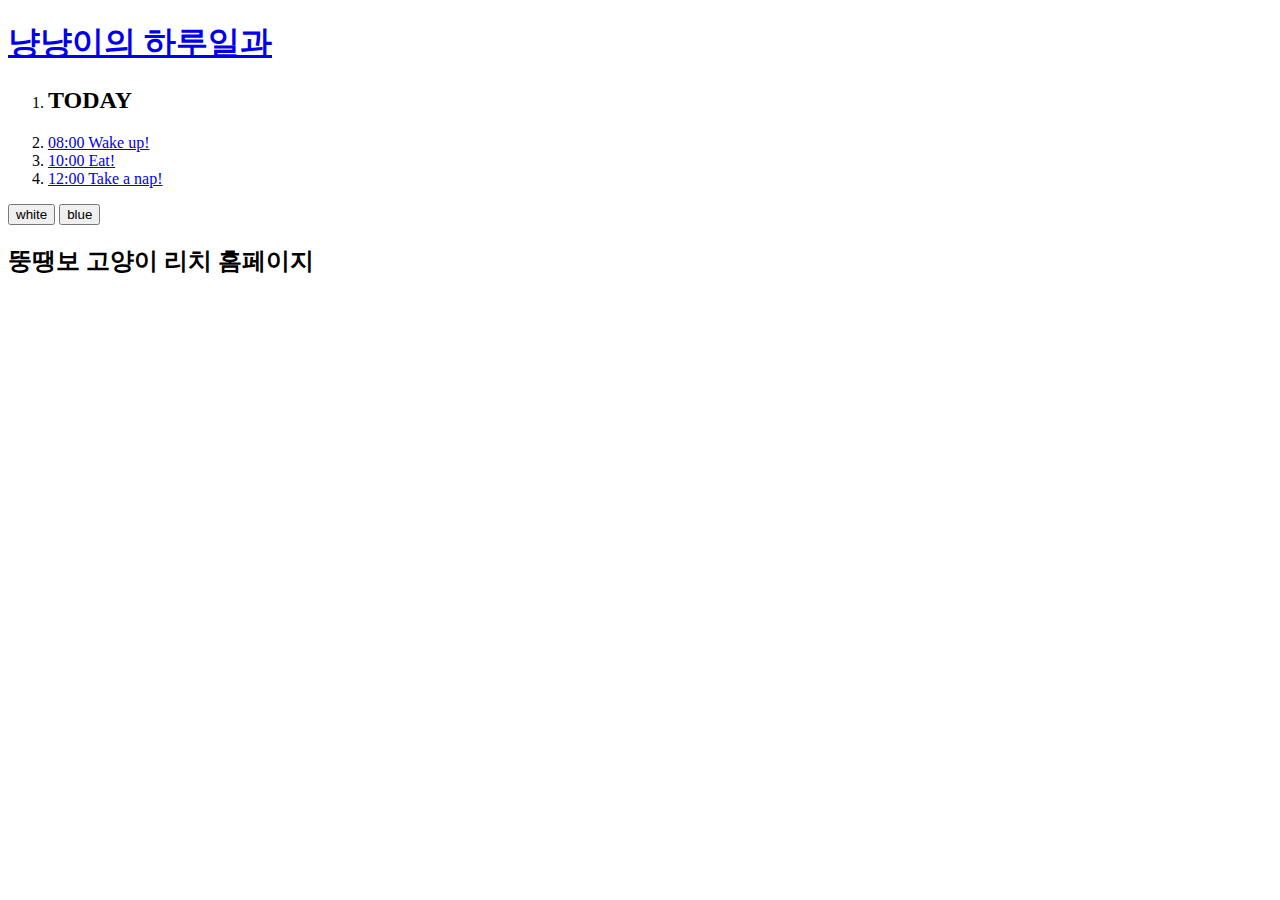
<file: first_project_180210/html/index.html>
<!DOCTYPE html>
  <html>
  <head>
    <meta charset="utf-8" />
    <link rel="stylesheet" type="text/css" href="http://localhost/web_project/first_project_180210/css/style.css">
  </head>
  <body id="target">
    <header>
      <h1><a href="http://localhost/web_project/first_project_180210/html/index.html">냥냥이의 하루일과</a></h1>
    </header>
    <nav>
    <ol>
      <li><h2>TODAY</h2></li>
      <li><a href="http://localhost/web_project/first_project_180210/html/page_1.html">08:00 Wake up!</a></li>
      <li><a href="http://localhost/web_project/first_project_180210/html/page_2.html">10:00 Eat!</a></li>
      <li><a href="http://localhost/web_project/first_project_180210/html/page_3.html">12:00 Take a nap!</a></li>
    </ol>
  </nav>

  <div id = "control">
    <input type="button" value="white" onclick="document.getElementById('target').className='white'"/>
    <input type="button" value="blue"onclick="document.getElementById('target').className='blue'"/>
  </div>

  <article>
    <h2>뚱땡보 고양이 리치 홈페이지</h2>

    <div id="disqus_thread"></div>
    <script>

    /**
    *  RECOMMENDED CONFIGURATION VARIABLES: EDIT AND UNCOMMENT THE SECTION BELOW TO INSERT DYNAMIC VALUES FROM YOUR PLATFORM OR CMS.
    *  LEARN WHY DEFINING THESE VARIABLES IS IMPORTANT: https://disqus.com/admin/universalcode/#configuration-variables*/
    /*
    var disqus_config = function () {
    this.page.url = PAGE_URL;  // Replace PAGE_URL with your page's canonical URL variable
    this.page.identifier = PAGE_IDENTIFIER; // Replace PAGE_IDENTIFIER with your page's unique identifier variable
    };
    */
    (function() { // DON'T EDIT BELOW THIS LINE
    var d = document, s = d.createElement('script');
    s.src = 'https://fattykittyrich.disqus.com/embed.js';
    s.setAttribute('data-timestamp', +new Date());
    (d.head || d.body).appendChild(s);
    })();
    </script>
    <noscript>Please enable JavaScript to view the <a href="https://disqus.com/?ref_noscript">comments powered by Disqus.</a></noscript>


  </article>

  <!--Start of Tawk.to Script-->
  <script type="text/javascript">
  var Tawk_API=Tawk_API||{}, Tawk_LoadStart=new Date();
  (function(){
  var s1=document.createElement("script"),s0=document.getElementsByTagName("script")[0];
  s1.async=true;
  s1.src='https://embed.tawk.to/5a83ecc1d7591465c707a6ec/default';
  s1.charset='UTF-8';
  s1.setAttribute('crossorigin','*');
  s0.parentNode.insertBefore(s1,s0);
  })();
  </script>
  <!--End of Tawk.to Script-->

  </body>
  </html>
</file>
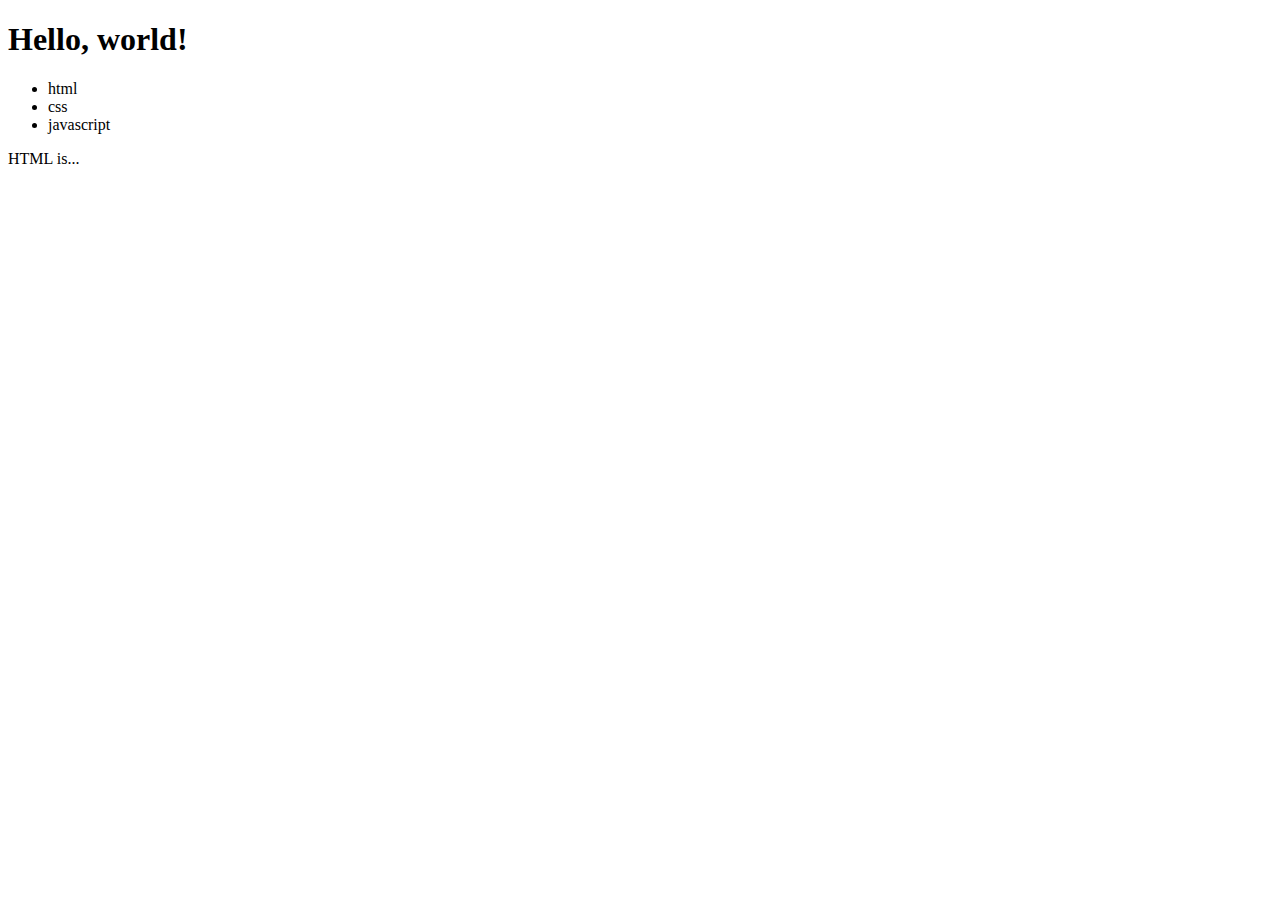
<file: first_project_180210/bootstrap-3.3.4-dist/1.html>
<!doctype html>
<html lang="en">
  <head>
    <meta charset="utf-8">
    <meta name="viewport" content="width=device-width, initial-scale=1, shrink-to-fit=no">

    <link href="http://localhost/web_project/first_project_180210/bootstrap-3.3.4-dist/css/bootstrap.min.css" rel="stylesheet">
    <title>Hello, world!</title>
  </head>
  <body>
    <h1>Hello, world!</h1>

    <div class="row">
      <!-- col-md-3 : 3개의 column 사용하겠다는 뜻 -->
    <nav class="col-md-3">
      <ul>
        <li>html</li>
        <li>css</li>
        <li>javascript</li>
      </ul>
    </nav>

    <article class="col-md-1">
      HTML is...
    </article>

    </div>
      <script src="https://ajax.googleapis.com/ajax/libs/jquery/1.11.2/jquery.min.js"></script>
      <script src="http://localhost/web_project/first_project_180210/bootstrap-3.3.4-dist/js/bootstrap.min.js"></script>
  </body>
</html>
</file>
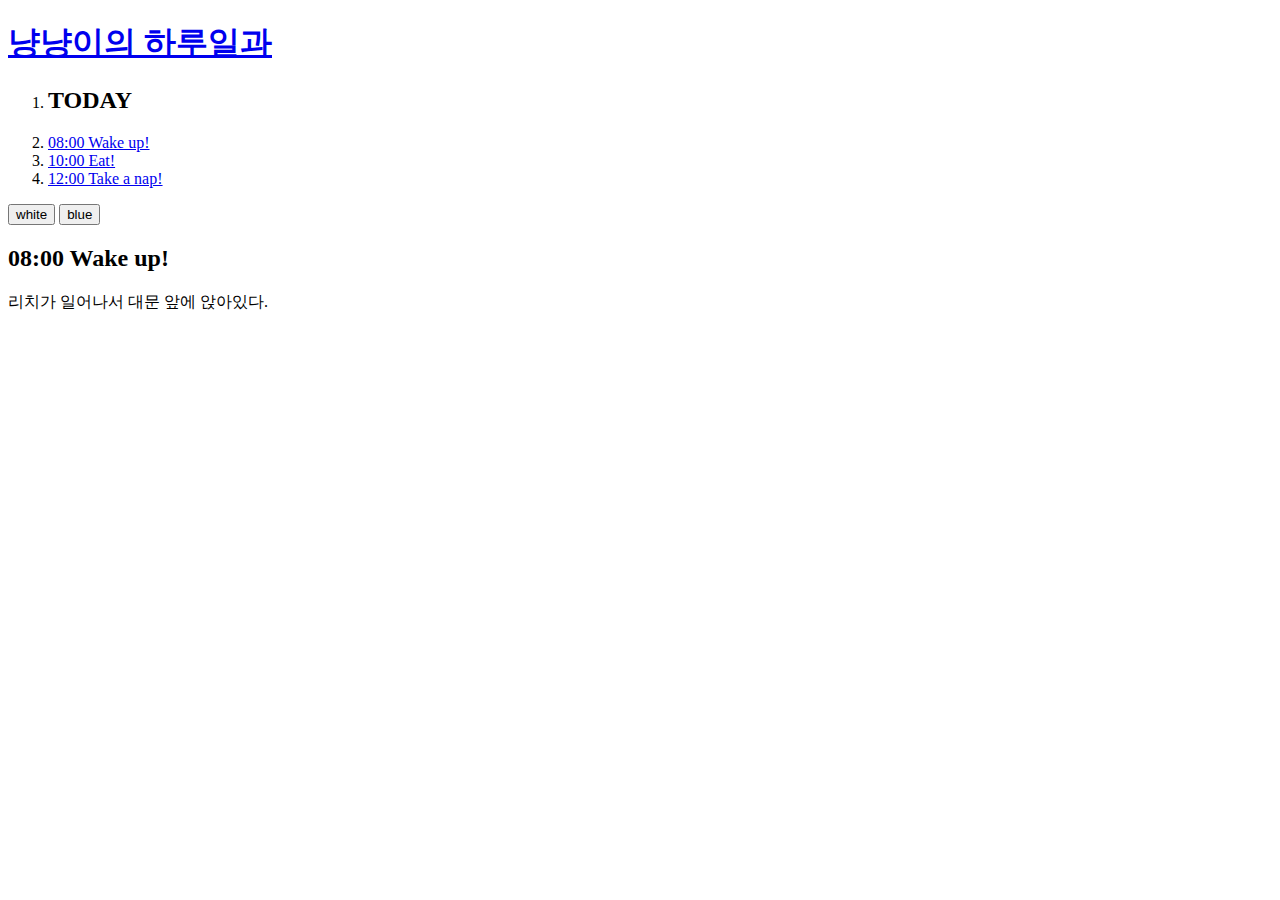
<file: first_project_180210/html/page_1.html>
<!DOCTYPE html>
  <html>
  <head>
    <meta charset="utf-8" />
    <link rel="stylesheet" type="text/css" href="http://localhost/web_project/first_project_180210/css/style.css">
  </head>
  <body id="target">
    <header>
      <h1><a href="http://localhost/web_project/first_project_180210/html/index.html">냥냥이의 하루일과</a></h1>
    </header>
    <nav>
    <ol>
      <li><h2>TODAY</h2></li>
      <li><a href="http://localhost/web_project/first_project_180210/html/page_1.html">08:00 Wake up!</a></li>
      <li><a href="http://localhost/web_project/first_project_180210/html/page_2.html">10:00 Eat!</a></li>
      <li><a href="http://localhost/web_project/first_project_180210/html/page_3.html">12:00 Take a nap!</a></li>
    </ol>
  </nav>

  <div id = "control">
    <input type="button" value="white" onclick="document.getElementById('target').className='white'"/>
    <input type="button" value="blue"onclick="document.getElementById('target').className='blue'"/>
  </div>

  <article>
    <h2>08:00 Wake up!</h2>
    리치가 일어나서 대문 앞에 앉아있다.
  </article>

  </body>
  </html>
</file>
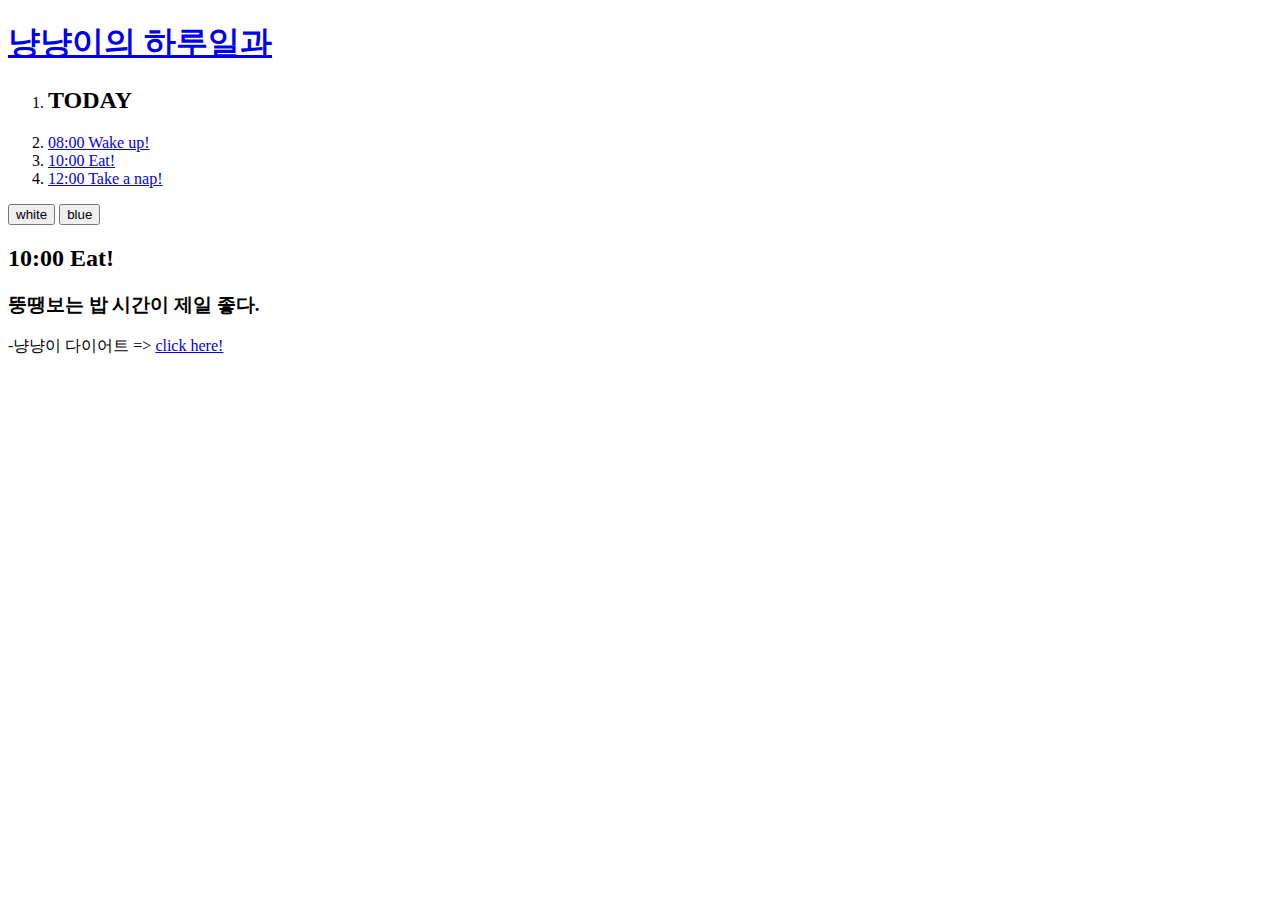
<file: first_project_180210/html/page_2.html>
<!DOCTYPE html>
  <html>
  <head>
    <meta charset="utf-8" />
    <link rel="stylesheet" type="text/css" href="http://localhost/web_project/first_project_180210/css/style.css">
  </head>
  <body id="target">
    <header>
      <h1><a href="http://localhost/web_project/first_project_180210/html/index.html">냥냥이의 하루일과</a></h1>
    </header>

  <nav>
    <ol>
      <li><h2>TODAY</h2></li>
      <li><a href="http://localhost/web_project/first_project_180210/html/page_1.html">08:00 Wake up!</a></li>
      <li><a href="http://localhost/web_project/first_project_180210/html/page_2.html">10:00 Eat!</a></li>
      <li><a href="http://localhost/web_project/first_project_180210/html/page_3.html">12:00 Take a nap!</a></li>
    </ol>
  </nav>

<div id = "control">
  <input type="button" value="white" onclick="document.getElementById('target').className='white'"/>
  <input type="button" value="blue"onclick="document.getElementById('target').className='blue'"/>
</div>

  <article>
    <h2>10:00 Eat!</h2>
    <h3>뚱땡보는 <strong>밥 시간</strong>이 제일 좋다.<br /></h3>
      -냥냥이 다이어트 => <a href="http://www.naver.com/">click here!</a>
  </article>

  </body>
  </html>
</file>
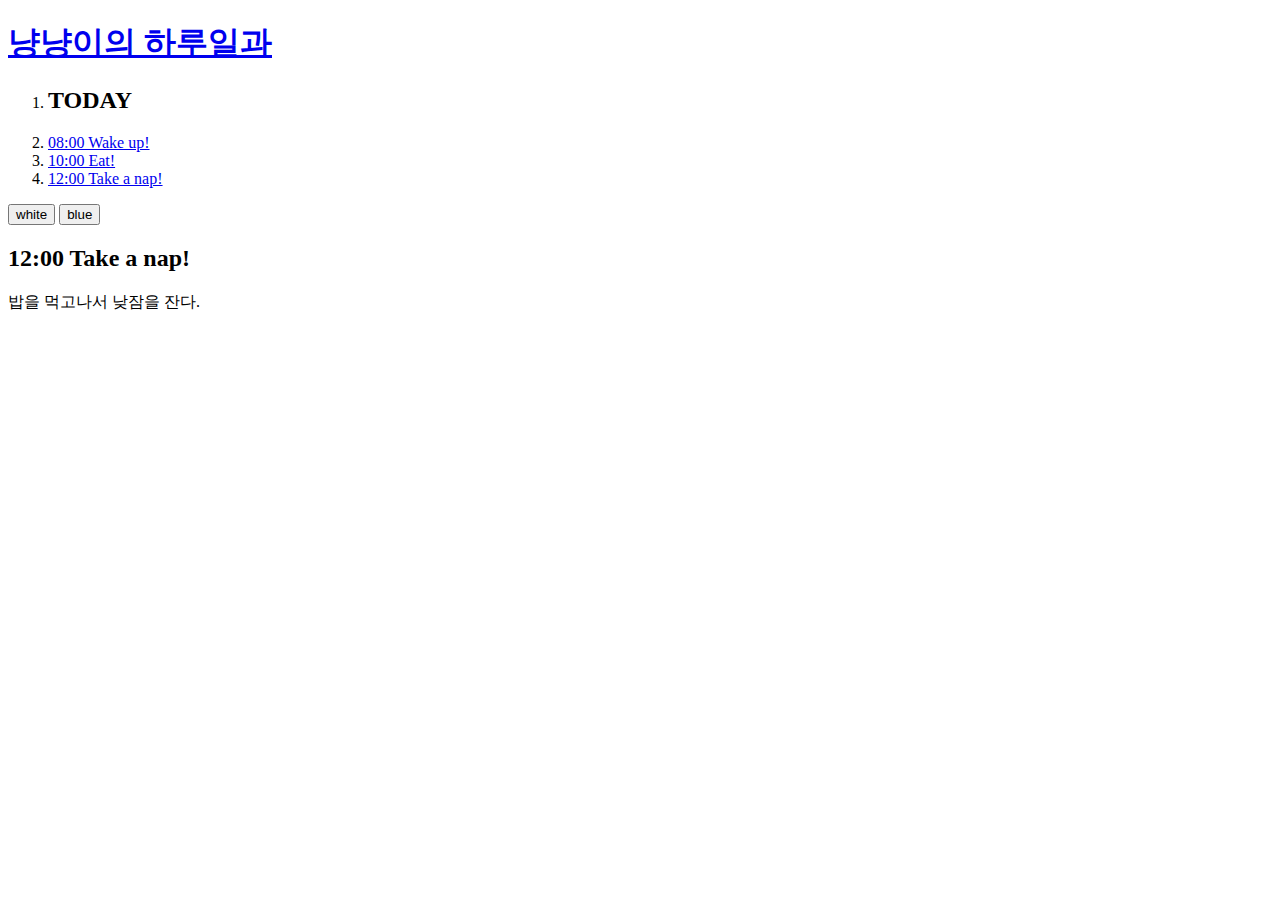
<file: first_project_180210/html/page_3.html>
<!DOCTYPE html>
  <html>
  <head>
    <meta charset="utf-8" />
    <link rel="stylesheet" type="text/css" href="http://localhost/web_project/first_project_180210/css/style.css">
  </head>
  <body id="target">
    <header>
      <h1><a href="http://localhost/web_project/first_project_180210/html/index.html">냥냥이의 하루일과</a></h1>
    </header>
    <nav>
    <ol>
      <li><h2>TODAY</h2></li>
      <li><a href="http://localhost/web_project/first_project_180210/html/page_1.html">08:00 Wake up!</a></li>
      <li><a href="http://localhost/web_project/first_project_180210/html/page_2.html">10:00 Eat!</a></li>
      <li><a href="http://localhost/web_project/first_project_180210/html/page_3.html">12:00 Take a nap!</a></li>
    </ol>
  </nav>

  <div id = "control">
    <input type="button" value="white" onclick="document.getElementById('target').className='white'"/>
    <input type="button" value="blue"onclick="document.getElementById('target').className='blue'"/>
  </div>


  <article>
    <h2>12:00 Take a nap!</h2>
    밥을 먹고나서 낮잠을 잔다.
  </article>

  </body>
  </html>
</file>
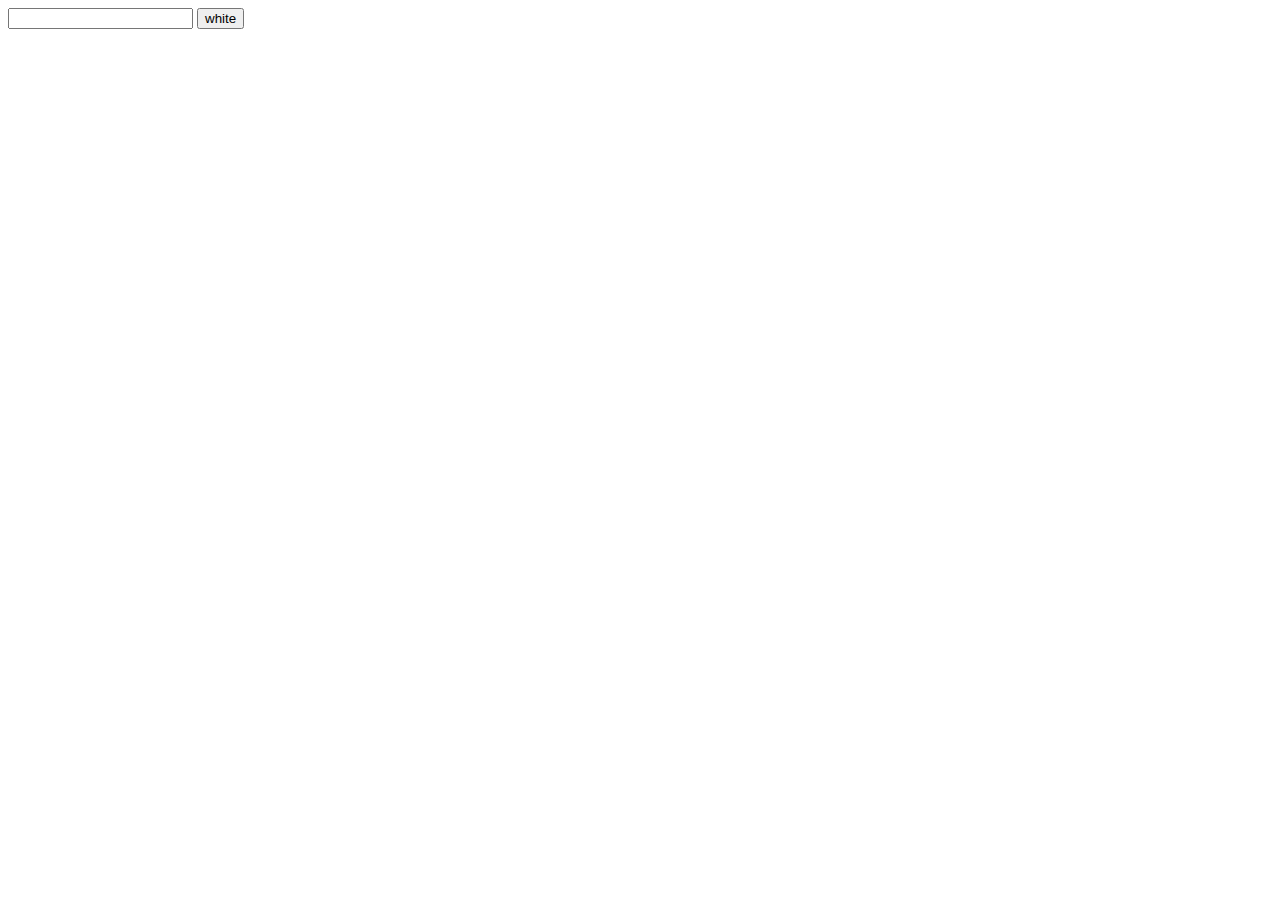
<file: first_project_180210/javascript/1.html>
<!DOCTYPE html>
<html>
  <head>
    <meta charset="utf-8">
  </head>
  <body>
    <input type="text" id="user_input"/>
    <input type= "button" value="white" onclick="alert(document.getElementById('user_input').value)"/>
  </body>
</html>
</file>
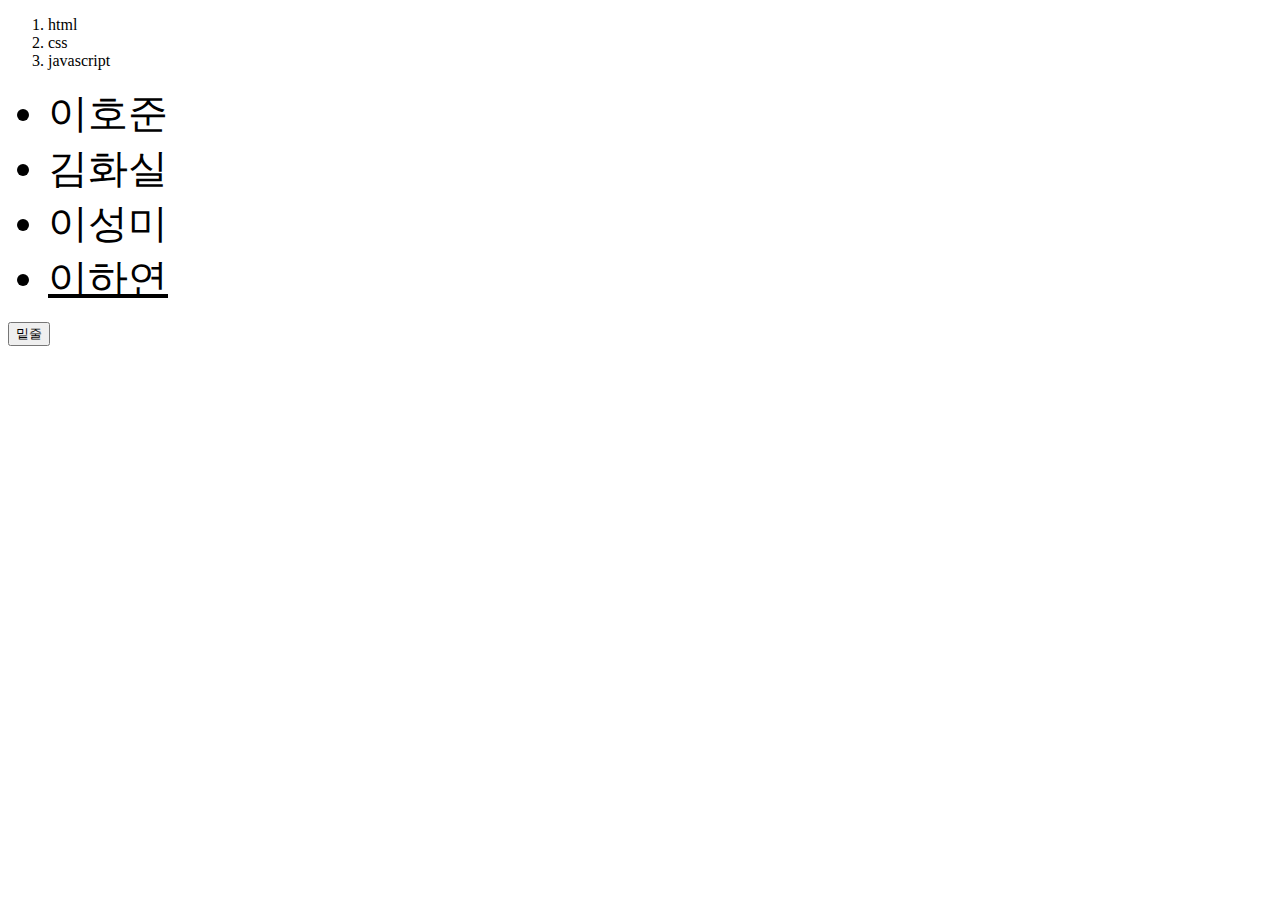
<file: first_project_180210/javascript/2.html>
<!DOCTYPE html>
<html>
  <head>
    <meta charset="utf-8">
    <style>
    ul li{
      font-size: 40px;
    }
    .fg {
      text-decoration: underline;
    }
    </style>
  </head>
  <body>
    <ol id="target">
      <li>html</li>
      <li>css</li>
      <li>javascript</li>
    </ol>
    <ul>
      <li>이호준</li>
      <li>김화실</li>
      <li>이성미</li>
      <li class="fg">이하연</li>
    </ul>
    <input type="button" value="밑줄"
    onclick="document.getElementById('target').className='fg'">
  </body>
</html>
</file>
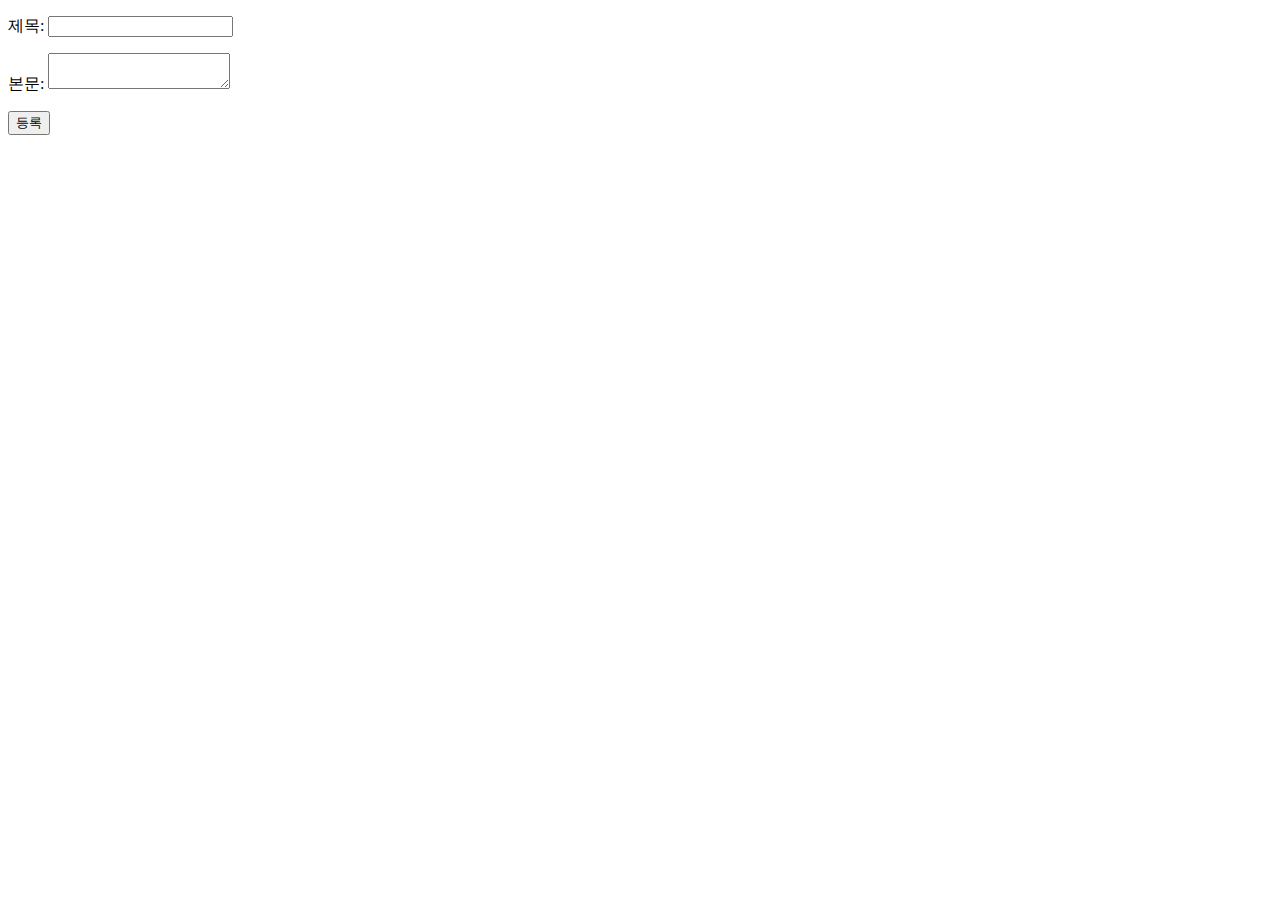
<file: first_project_180210/php/3.html>
<!DOCTYPE html>
<html>
  <head>
    <meta charset="utf-8">
  </head>
  <body>
    <form action="http://localhost/web_project/first_project_180210/php/3.php" method="post">
      <p>제목: <input type="text" name="title"></p>
      <p>본문: <textarea name="description"></textarea></p>
      <input type="submit" value="등록">
    </form>
  </body>
</html>
</file>
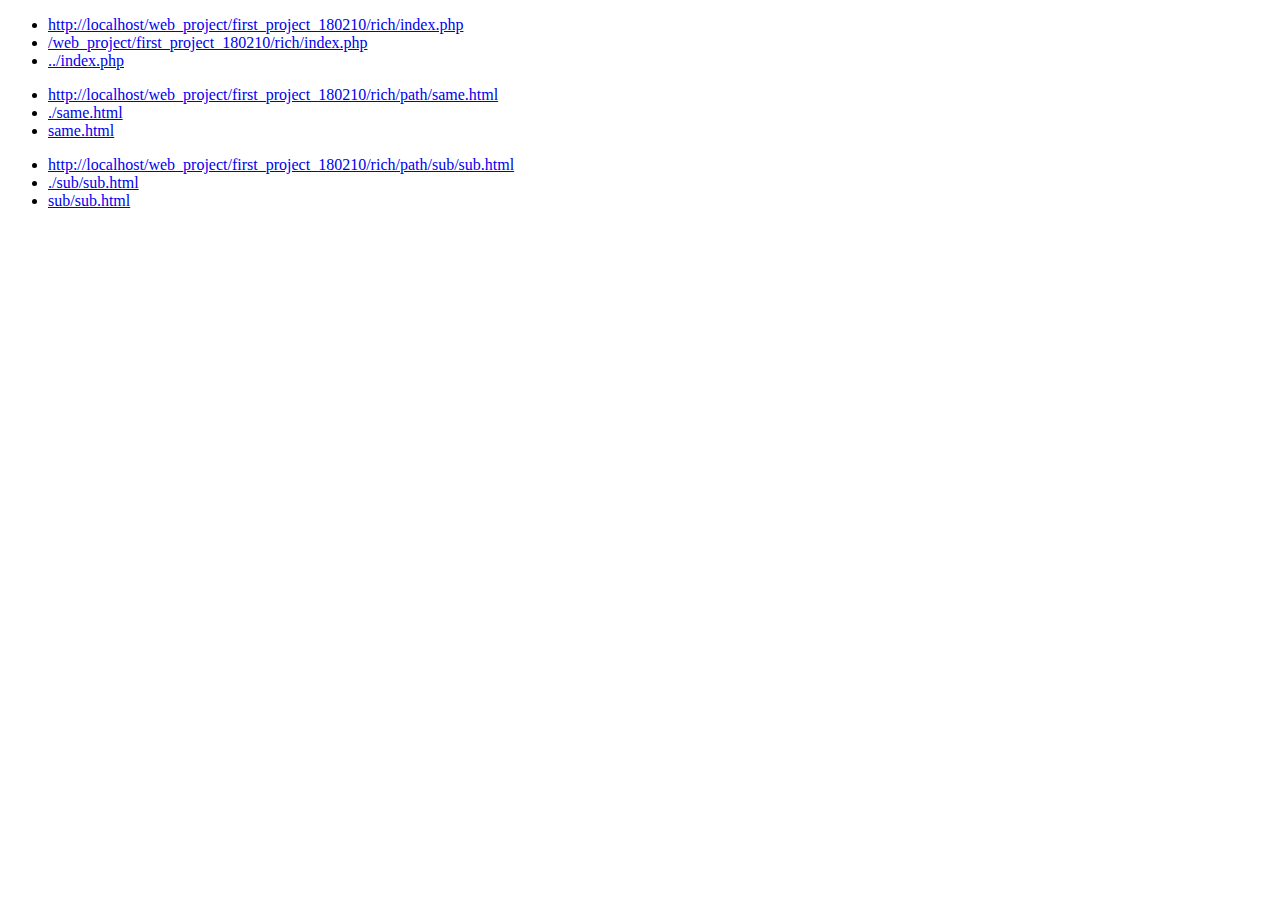
<file: first_project_180210/rich/path/1.html>
<!DOCTYPE html>
<html>
  <head>
    <meta charset="utf-8">
  </head>
  <body>
    <ul>
  <!-- 절대경로 -->
      <li><a href="http://localhost/web_project/first_project_180210/rich/index.php">http://localhost/web_project/first_project_180210/rich/index.php</a></li>

  <!-- 상대경로 -->

    <!-- '/' 최상위 Directory -->
      <li><a href="/web_project/first_project_180210/rich/index.php">/web_project/first_project_180210/rich/index.php</a></li>
    <!-- '../'부모 Directory -->
      <li><a href="../index.php">../index.php</a></li>
    </ul>
    <ul>
      <li><a href="http://localhost/web_project/first_project_180210/rich/path/same.html">http://localhost/web_project/first_project_180210/rich/path/same.html</a></li>
    <!-- './'현재 Directory -->
      <li><a href="./same.html">./same.html</a></li>
      <li><a href="same.html">same.html</a></li>
    </ul>
    <ul>
      <li><a href="http://localhost/web_project/first_project_180210/rich/path/sub/sub.html">http://localhost/web_project/first_project_180210/rich/path/sub/sub.html</a></li>
      <li><a href="./sub/sub.html">./sub/sub.html</a></li>
      <li><a href="sub/sub.html">sub/sub.html</a></li>
    </ul>
  </body>
</html>
</file>
